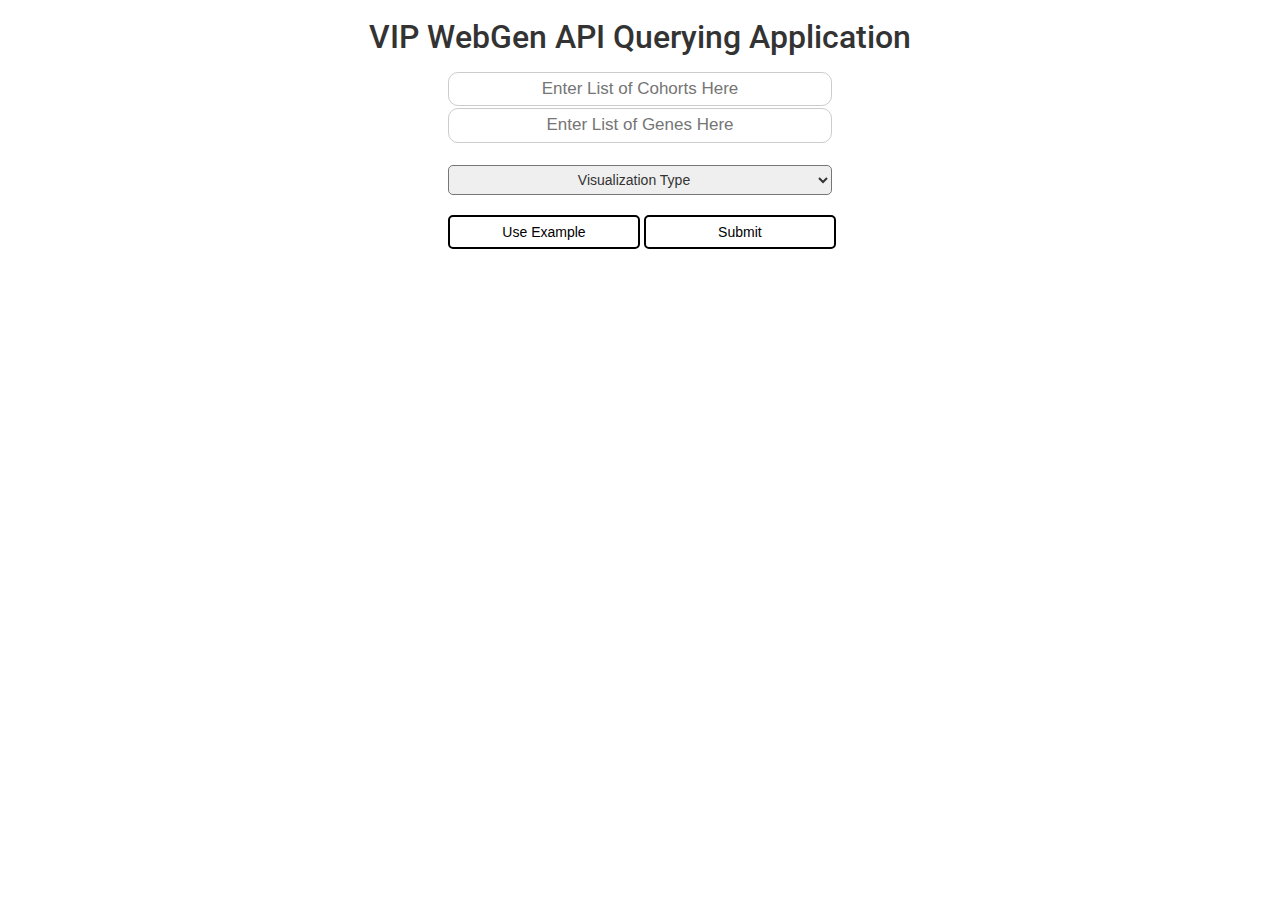
<file: kevin/index.html>
<!DOCTYPE html>

<html>
    <head>
        <link rel="stylesheet" type="text/css" href="style.css">
        <script type="text/javascript" src = "https://cdn.plot.ly/plotly-latest.min.js"></script>
        <script src="https://ajax.googleapis.com/ajax/libs/jquery/3.4.1/jquery.min.js"></script>
        <script type="text/javascript" src = "main.js"></script>
        <link href="https://fonts.googleapis.com/css?family=Roboto&display=swap" rel="stylesheet">
        <link rel="stylesheet" href="https://maxcdn.bootstrapcdn.com/bootstrap/3.4.0/css/bootstrap.min.css">
    </head>
    <body>
        <h1 class = "PageTitle">VIP WebGen API Querying Application</h1>
        
        <input id = 'cohort_list' class = "CohortGenesInput" placeholder = "Enter List of Cohorts Here">
        <input id = 'gene_list' class = "CohortGenesInput" placeholder = "Enter List of Genes Here">
        <br>
        <select id = 'plot_type' class = "selectStyle">
          <option value="" disabled selected hidden>Visualization Type</option>
          <option value = "histogram">Histogram</option>
          <option value = "heatmap">Heat Map</option>
        </select>
        <br>
        <button onclick="setExampleVars()" id = 'exampleButton' class = "exampleSubmitButton">
          Use Example
        </button>
        <button onclick = "setVars()" id = 'submitButton' class = "exampleSubmitButton">
          Submit
        </button>
  
    <!--
      This code bellow initializes the first div element.
    -->
        <div id = div0 style = "margin-top: 30px"></div>
    
    <!--
      This code bellow contains the JS code for building the plots to display.
    -->
      <script type="text/javascript">
      // Wait for user input to build plots:
      function setVars() {
        cohort_list = document.getElementById('cohort_list').value.toUpperCase().split(',');
        gene_list = document.getElementById('gene_list').value.toUpperCase().split(',');
        
        // Check what type of plot the user wants:
        plot_type = document.getElementById('plot_type').value.toLowerCase();
  
        // Fetch RNA sequence data and display requested plots:
        var dataToPlotInfo = ethan_getEFDdata(cohort_list, gene_list, plot_type);
        
  
        dataToPlotInfo.then(function(data) {
          var dataToPlot = data[0];
          var layoutArray = data[1];
          
          // Create plot for each gene/cohort combination:
          for (var i = 0; i < dataToPlot.length; i++) {
            addElement("div" + i, "div0");
            Plotly.newPlot("div" + i, dataToPlot[i], layoutArray[i], {responsive: true});
          };
        });
      };
    </script>
  
    <!--
      This code bellow is for if the user wants to use the example input cohort and gene lists.
    -->
    <script>
    // This script is to set the cohort and gene list examples if the user clicks the use example button:
    function setExampleVars() {
        document.getElementById('cohort_list').value = 'BRCA, PAAD';
        document.getElementById('gene_list').value = 'TP53, GATA6';
        document.getElementById('plot_type').value = 'histogram';
      };
    </script>

    </body>
</html>
</file>
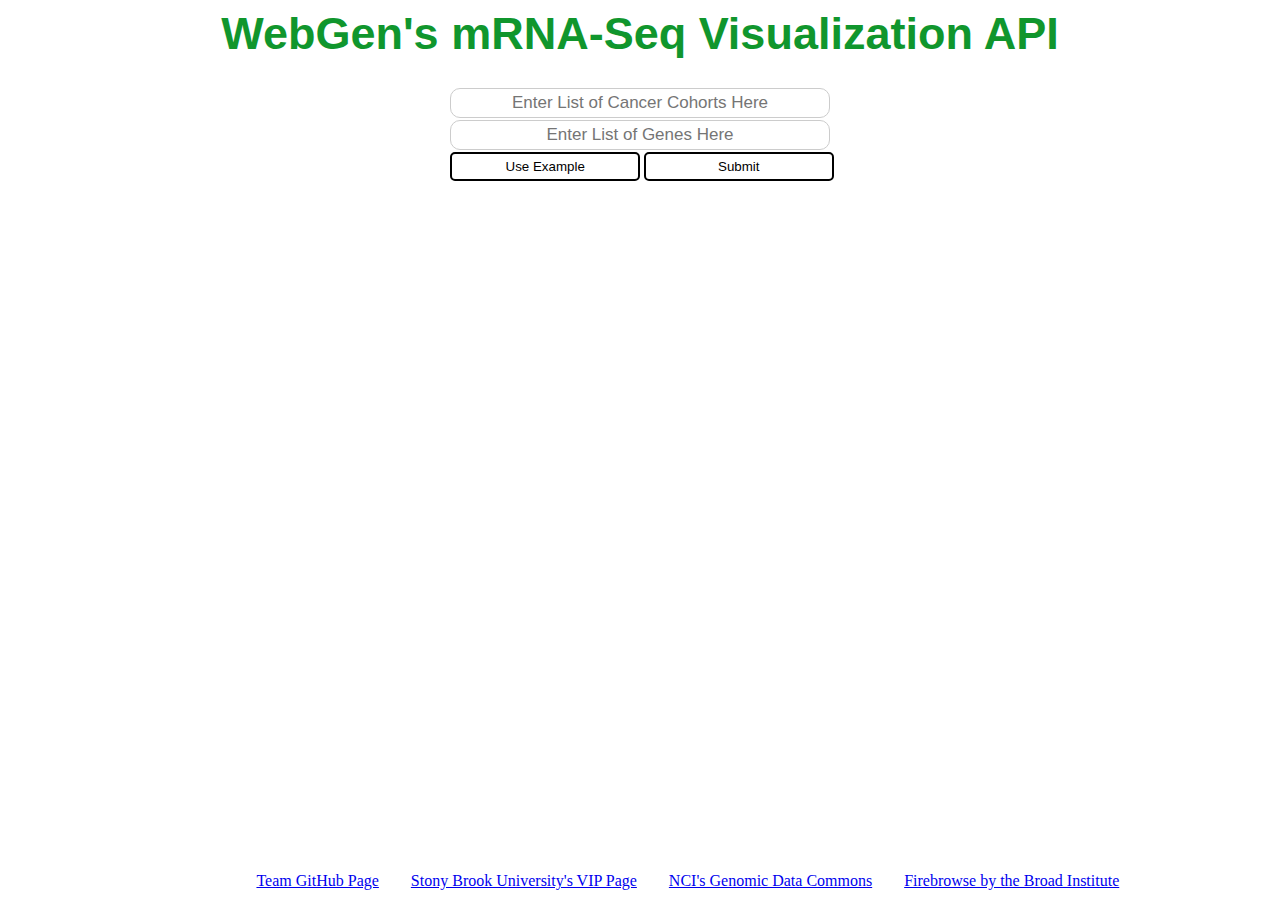
<file: ethan/ethan.html>
<body>

  <!-- Next Steps: Bring in control data for comparison and have distribution functions displayed better.-->

  <!--
    Uses a user input for the cohort list and gene list. These input lists should be comma seperated values.
  -->

  <!--
    This code bellow is for import jobs.
  -->
  <head>
    <script type="text/javascript" src = "https://cdn.plot.ly/plotly-latest.min.js"></script>
    <script src="https://ajax.googleapis.com/ajax/libs/jquery/3.4.1/jquery.min.js"></script>
    <link rel="stylesheet" type="text/css" href="ethan_style.css">
    <script type="text/javascript" src = "ethan_master.js"></script>
    <script type="text/javascript" src = "ethan_data_import.js"></script>
    <script type="text/javascript" src = "ethan_mRNASeq_histogram.js"></script>
    <script type="text/javascript" src = "ethan_mRNASeq_heatmaps.js"></script>
    <script type="text/javascript" src = "ethan_doc_manipulation.js"></script>
  </head>
  
  <!--
    This code bellow sets up the main heading.
  -->
  <body>
    <h1 class="PageTitle">WebGen's mRNA-Seq Visualization API</h1>
  
  <!--
    This code bellow sets up the user input text fields and buttons.
  -->
  <input class="CohortGenesInput" id='cohort_list' placeholder="Enter List of Cancer Cohorts Here">
  <input class="CohortGenesInput" id='gene_list' placeholder="Enter List of Genes Here">
  <button class="exampleSubmitButton" onclick="setExampleVars()" id='exampleButton'>
    Use Example
  </button>
  <button class="exampleSubmitButton" onclick="setVars()" id='button1'>
    Submit
  </button>

  <!--
    This code bellow initializes the first div element.
  -->
  <div id=div0 style="margin-top:25px"></div>

  <!--
    This code bellow creates button for alert message on an error.
  
  -->
  <span class="closebtn" id='span0' onclick="this.parentElement.style.display='none';">&times;</span>
  

  <!--
    This code bellow contains the JS code for building the plots to display.
  -->
  <script type="text/javascript">
    // Wait for user input to build plots:
    function setVars() {
      // Reset page formatting:
      document.getElementById('div0').innerHTML="";
      document.getElementById('links').style.position = 'absolute';                      // Move links to stay at the bottom of the page.
      
      // Removes existing divs if they're there:
      removeElements();

      // Display loader:
      document.getElementById('div0').className = 'loader';                              // Create the loader.

      // Set user input variables:
      var cohort_list = document.getElementById('cohort_list').value.toUpperCase().split(',');  
      var gene_list = document.getElementById('gene_list').value.toUpperCase().split(',');
      var cohort_list = cohort_list.map(x => x.trim());
      var gene_list = gene_list.map(x => x.trim());

      // Check the cohort list to be valid:
      validCohorts = checkCohortList(cohort_list);
      if (validCohorts == false) {
        document.getElementById('div0').classList.remove('loader');                        // Remove the loader.
        showError('cohortError');
        return;
      }

      // Fetch RNA sequence data and display requested plots:
      var dataToPlotInfo = ethan_getEFDdata(cohort_list, gene_list);

      // Once data is returned, build the plots:
      dataToPlotInfo.then(function(data) {
        //Check that the fetch worked:
        if (data == 'Error: Invalid Input Fields for Query.') {
          document.getElementById('div0').classList.remove('loader');                      // Remove the loader.
          showError('geneError');
          return;
        }

        var dataToPlot = data[0];
        var layoutArray = data[1];

        // Get the genes with no mRNA-Seq data results:
        var emptyGenesArray = data[2];
        var j = 0;
        if (emptyGenesArray.length > 0) {
          var j = 1;
        };

        // Create plot for each gene/cohort combination:
        var L = dataToPlot.length
        document.getElementById('div0').classList.remove('loader');                        // Remove the loader.
        for (var i = j; i < L+j; i ++) {
          if (i>0) {
            addElement("div"+i,"div"+(i-1));                                               // Append new Div elements.
          };
          Plotly.newPlot("div"+i, dataToPlot[i-j], layoutArray[i-j], {responsive: true});  // Create all plots
        };
        document.getElementById('links').style.position = 'relative';                      // Move links to stay at the bottom of the page.
      });
    };
  </script>

  <!--
    This code bellow is for if the user wants to use the example input cohort and gene lists.
  -->
  <script>
  // This script is to set the cohort and gene list examples if the user clicks the use example button:
  function setExampleVars() {
      document.getElementById('cohort_list').value = 'BRCA, SARC';
      document.getElementById('gene_list').value = 'BRCA1, EGFR, KRAS, TP53';
    };
  </script>
  

  <!--
    This code bellow is to display relevant hyperlinks for the page.
  -->
  <div id="links" class="relevantLinks">
    &nbsp;&nbsp;&nbsp;&nbsp;&nbsp;&nbsp;&nbsp;&nbsp;&nbsp;&nbsp;&nbsp;&nbsp;&nbsp;&nbsp;&nbsp;&nbsp;&nbsp;&nbsp;&nbsp;
    <a href="https://github.com/web4bio/webgen">Team GitHub Page</a>
    &nbsp;&nbsp;&nbsp;&nbsp;&nbsp;&nbsp;
    <a href="https://www.stonybrook.edu/commcms/vertically-integrated-projects/teams/_team_page/team_page.php?team=WebGen%20(Web%20Genomics)">Stony Brook University's VIP Page</a>
    &nbsp;&nbsp;&nbsp;&nbsp;&nbsp;&nbsp;
    <a href="https://portal.gdc.cancer.gov">NCI's Genomic Data Commons</a>
    &nbsp;&nbsp;&nbsp;&nbsp;&nbsp;&nbsp;
    <a href="http://firebrowse.org/">Firebrowse by the Broad Institute</a>
  </div>

</body>
</file>
<file: kevin/style.css>
.PageTitle {
    font-family: 'Roboto', sans-serif;
    text-align: center;
    font-size: 32px;
    margin-bottom: 17px
}

.CohortGenesInput {
	border: 1px solid #ccc;
    border-radius: 10px;
    width: 30%;
    font-size: 17px;
    text-align: center;
	padding: 4px 7px;
    outline: 1;
    display: block;
    margin: 0 auto;
    margin-bottom: 2px   
}

select {
    padding: 5px 8px;
    width: 30%;
    border-radius: 5px;
    box-shadow: none;
    display: block;
    margin: 0 auto;
    position: relative;
    left: 35%;
    text-align-last: center
}

.exampleSubmitButton {
    padding: 5px 8px;
    width: 15%;
    position: relative;
    left: 35%;
    color: rgb(0, 0, 0); 
    background: transparent;
    border-radius: 5px;
    box-shadow: none;
    border: 2px solid rgb(0, 0, 0);
    
}

.exampleSubmitButton:hover {      
    background-color: rgb(37, 41, 43);      
    color: white; 
}
</file>
<file: ethan/ethan_style.css>
/* CSS File for VIP WebGen Site for mRNA-Seq Data Visualization */

.PageTitle {
    font-family: 'Roboto', sans-serif;
    color: #10962d;
    text-align: center;
    font-size: 45px;
    margin-bottom: 28px;
    width: 100%
}

.CohortGenesInput {
	border: 1px solid #ccc;
    border-radius: 10px;
    width: 30%;
    font-size: 17px;
    text-align: center;
	padding: 4px 7px;
    outline: 1;
    display: block;
    margin: 0 auto;
    margin-bottom: 2px   
}

.relevantLinks {
	float: left;
    padding-bottom: 10px;
    position: absolute;
	padding-top: 50px;
	text-align: center;
	bottom: 0px;
	width: 100%;
}

.loader {
    position: absolute;
    left: 50%;
    top: 40%;
    z-index: 1;
    width: 150px;
    height: 150px;
    margin: -75px 0 0 -75px;
    border: 16px solid #f3f3f3;
    border-radius: 50%;
    border-top: 16px solid #10962d;
    width: 120px;
    height: 120px;
    -webkit-animation: spin 2s linear infinite;
    animation: spin 2s linear infinite;
}
  
@keyframes spin {
    0% { transform: rotate(0deg); }
    100% { transform: rotate(360deg); }
}

/* The alert message box */
.alert {
    padding: 20px;
    background-color: #f44336; /* Red */
    color: white;
    margin-bottom: 15px;
}

/* The warning message box */
.warning {
    padding: 20px;
    background-color: #eca31b;
    color: white;
    margin-bottom: 15px;
}
  
/* The close button */
.closebtn {
    margin-left: 15px;
    color: white;
    font-weight: bold;
    float: right;
    font-size: 22px;
    line-height: 20px;
    cursor: pointer;
    transition: 0.3s;
}
  
/* When moving the mouse over the close button */
.closebtn:hover {
    color: black;
}

select {
    padding: 5px 8px;
    width: 30%;
    border-radius: 5px;
    box-shadow: none;
    display: block;
    margin: 0 auto;
    position: relative;
    left: 35%;
    text-align-last: center
}

.exampleSubmitButton {
    padding: 5px 8px;
    width: 15%;
    position: relative;
    left: 35%;
    color: rgb(0, 0, 0); 
    background: transparent;
    border-radius: 5px;
    box-shadow: none;
    border: 2px solid rgb(0, 0, 0);
    
}

.exampleSubmitButton:hover {      
    background-color: rgb(37, 41, 43);      
    color: white; 
}
</file>
